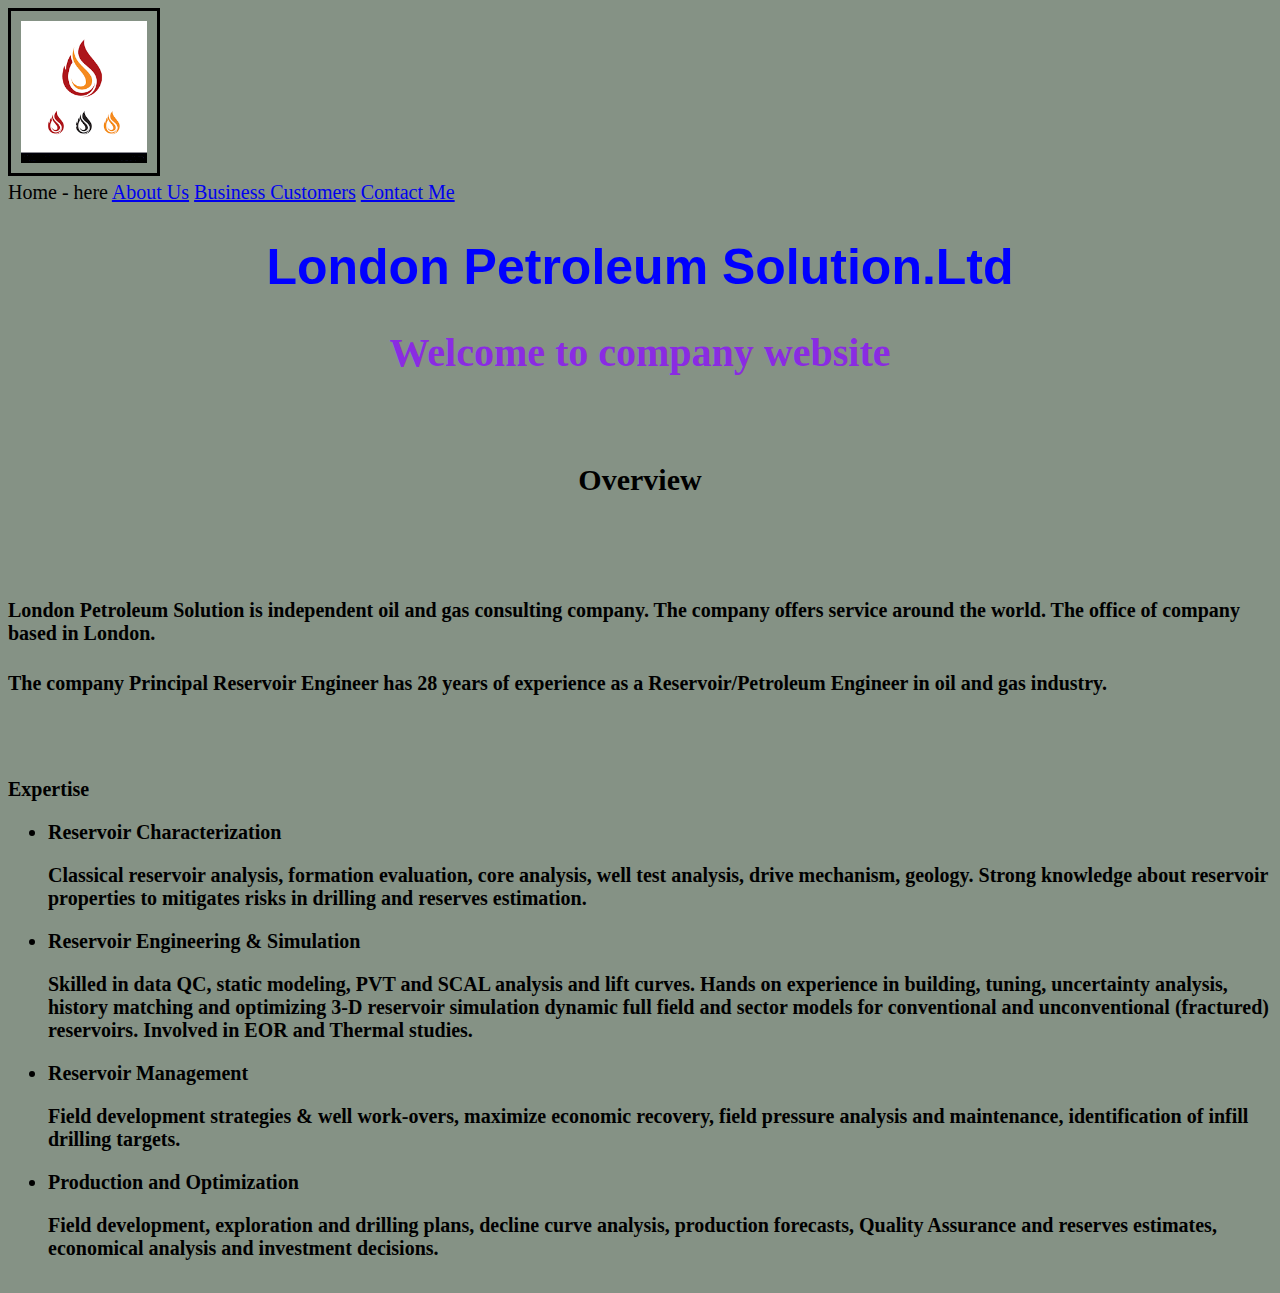
<file: index.html>
<!DOCTYPE html>
<html lang="en">
<head>

    <meta charset="UTF-8">
    <meta name="viewport" content="width=device-width, initial-scale=1.0">
    <link rel="stylesheet" type="text/css" href="images/main.css">
    <title>London Petroleum Solution.LTD</title>
    <img id="mainimg" src="images/images1.png">
</head>
<body>
    <nav>
        <a>Home - here</a>
        <a href="aboutMe.html"> About Us</a>
        <a href="businessCustomers.html"> Business Customers</a>
        <a href="contactMe.html"> Contact Me</a>
    </nav>
   <h1 id="mainHeader">London Petroleum Solution.Ltd</h1> 
   <h2>Welcome to company website</h2>
   <br>
   <h3>Overview</h3>
   <br>
   <br>
   <h4>London Petroleum Solution is independent oil and gas consulting company. 
    The company offers service around the world. The office of company based in London.</h4> 
    <h4>The company Principal Reservoir Engineer has 28 years of experience as a Reservoir/Petroleum Engineer in oil and gas industry.</h4>
   <br>
   <h5>Expertise</h>
<ul>
    <li>Reservoir Characterization</li>
    <p>Classical reservoir analysis, formation evaluation, core analysis, well test analysis, drive mechanism, geology. Strong knowledge about reservoir properties to mitigates risks in drilling and reserves estimation.</p>

    <li>Reservoir Engineering & Simulation</li>
    <P>Skilled in data QC, static modeling, PVT and SCAL analysis and lift curves. Hands on experience in building, tuning, uncertainty analysis, history matching and optimizing 3-D reservoir simulation dynamic full field and sector models for conventional and unconventional (fractured) reservoirs. Involved in EOR and Thermal studies.</P>
    
    <li>Reservoir Management</li>
    <P>Field development strategies & well work-overs, maximize economic recovery, field pressure analysis and maintenance, identification of infill drilling targets.</P>

    <li>Production and Optimization</li>
    <p>Field development, exploration and drilling plans, decline curve analysis, production forecasts, Quality Assurance and reserves estimates, economical analysis and investment decisions.</p>
</ul>
<!--<ol>-->
<!--<li>Lord of the rings</li>-->
<!--</ol>-->
<!--<p>This is my fav website</p>-->
    <!--<<a href="https://www.wikipedia.org/" target="_blank>" <a></a>-->
    <!--<img id="mainimg" src="images/images1.png">-->
    <!--< <img alt="photo2.jpg">-->
<!--<a href="https://wearecondenation.com/">-->
   <!--<<img src="cn.png" alt="logo">-->
<!--   <br>-->
<!--   <p>London Petroleum Solution is independet oil and gas consulting compnay. 
    The company offers service around the world. The Company office based in London.</p>-->
<!--   <br>-->
</a>

</body> 
</html>
</file>
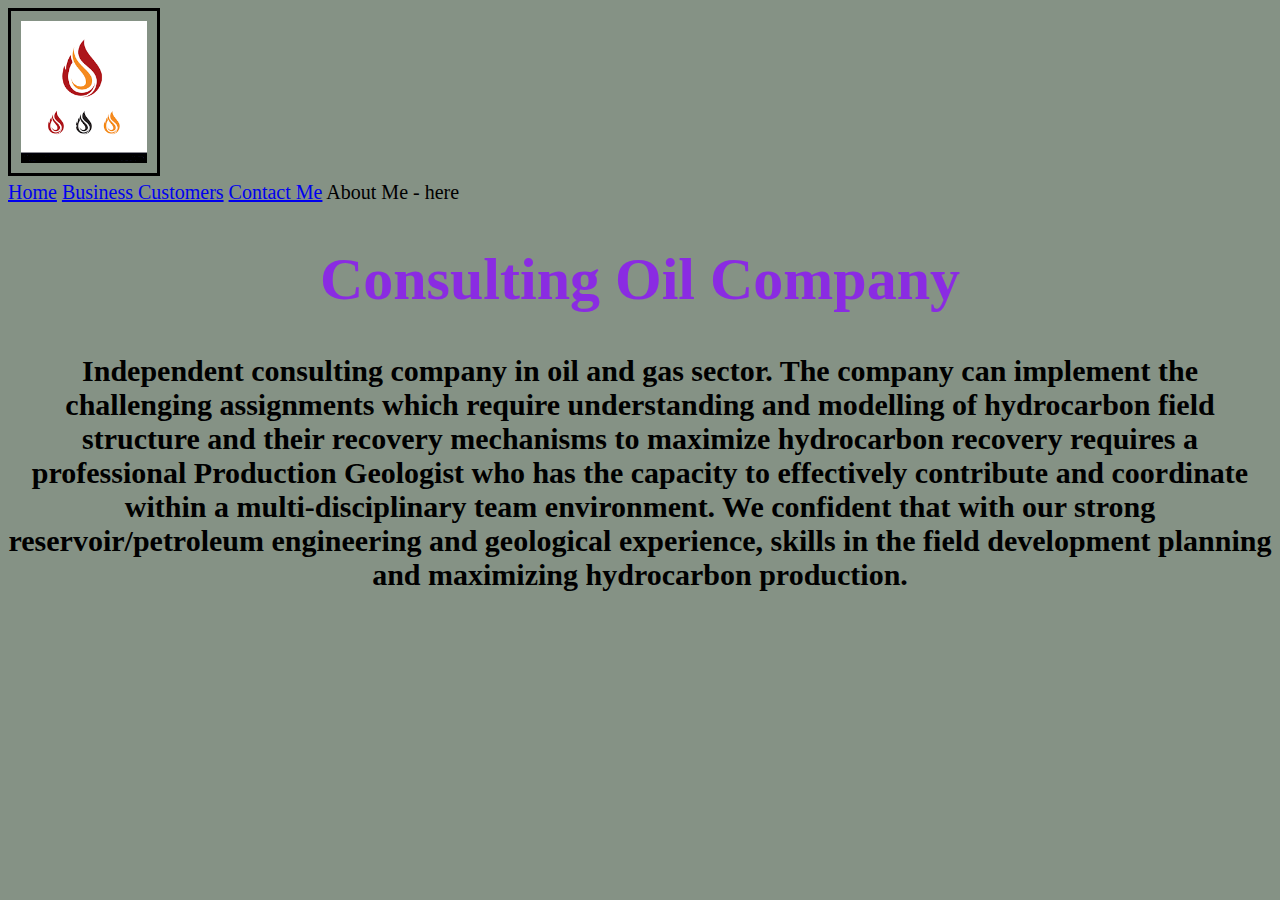
<file: aboutMe.html>
<!DOCTYPE html>
<html lang="en">
<head>
    <meta charset="UTF-8">
    <meta name="viewport" content="width=device-width, initial-scale=1.0">
    <title>Document</title>
    <link rel="stylesheet" type="text/css" href="images/main.css">
    <img id="mainimg" src="images/images1.png">
</head>
<body>
    <nav> 
    <a href="index.html">Home</a>
    <a href="businessCustomers.html">Business Customers</a>
    <a href="contactMe.html">Contact Me</a> 
    <a>About Me - here</a>
 </nav>

    <h1>Consulting Oil Company</h1>
    <h3>Independent consulting company in oil and gas sector. The company can implement the challenging assignments which require understanding and modelling of hydrocarbon field structure and their recovery mechanisms to maximize hydrocarbon recovery requires a professional Production Geologist who has the capacity to effectively contribute and coordinate within a multi-disciplinary team environment. We confident that with our strong reservoir/petroleum engineering and geological experience, skills in the field development planning and maximizing hydrocarbon production.</h2>
</body>
</html>
</file>
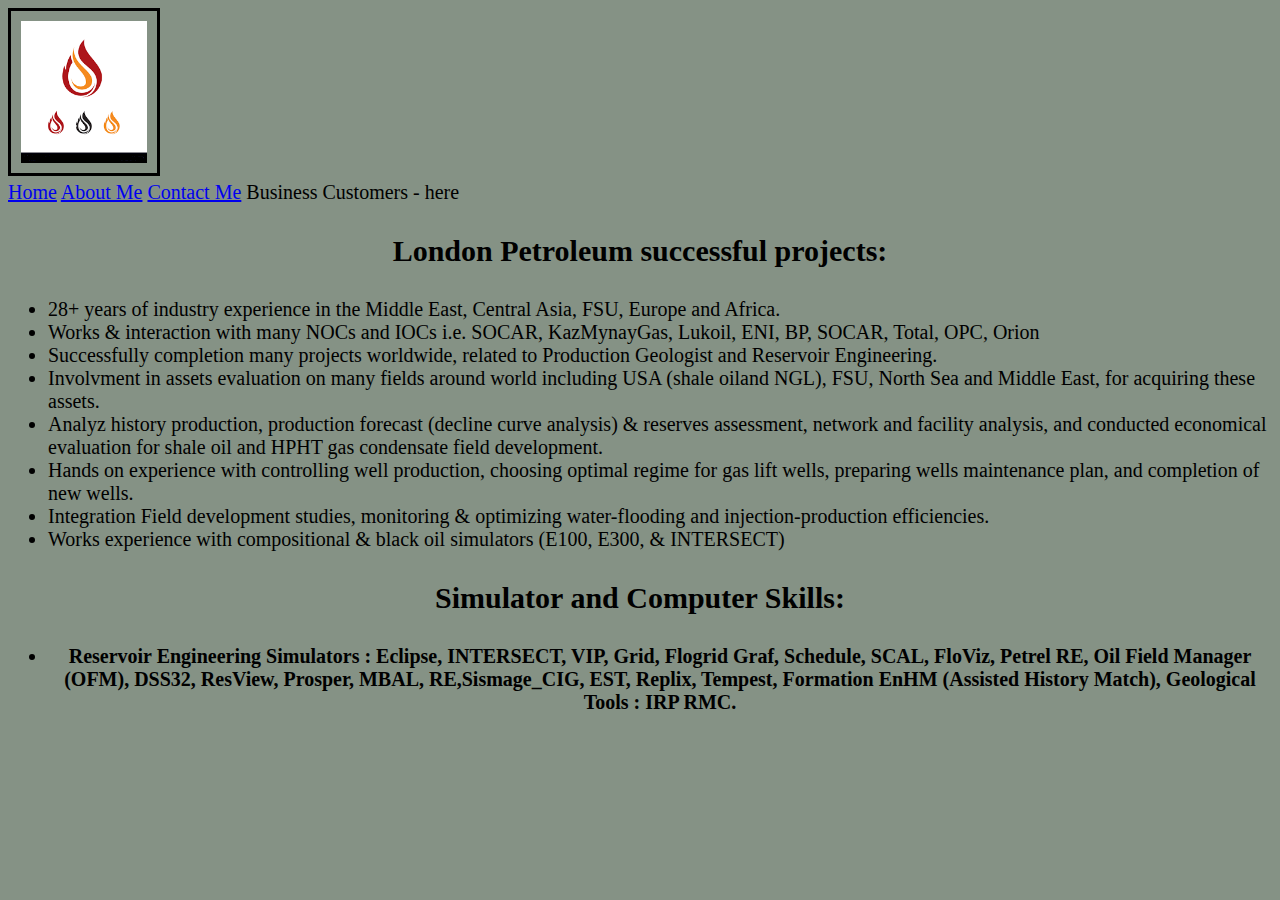
<file: businessCustomers.html>
<!DOCTYPE html>
<html lang="en">
<head>
    <meta charset="UTF-8">
    <meta name="viewport" content="width=device-width, initial-scale=1.0">
    <title>Document</title>
    <link rel="stylesheet" type="text/css" href="images/main.css">
    <img id="mainimg" src="images/images1.png">
</head>
<body>
    <nav> 
    <a href="index.html">Home</a>
    <a href="aboutMe.html">About Me</a>
    <a href="contactMe.html">Contact Me</a> 
    <a>Business Customers - here</a>
    </nav>
    <h3>London Petroleum successful projects:</h3>
    <ul> 
        <li>28+ years of industry experience in the Middle East, Central Asia, FSU, Europe and Africa.</li>
        <li>Works & interaction with many NOCs and IOCs i.e. SOCAR, KazMynayGas, Lukoil, ENI, BP, SOCAR, Total, OPC, Orion</li>
        <li>Successfully completion many projects worldwide, related to Production Geologist and Reservoir Engineering.</li>
        <li>Involvment in assets evaluation on many fields around world including USA (shale oiland NGL), FSU, North Sea and Middle East, for acquiring these assets.</li>
        <li>Analyz history production, production forecast (decline curve analysis) & reserves assessment, network and facility analysis, and conducted economical evaluation for shale oil and HPHT gas condensate field development.</li>
        <li>Hands on experience with controlling well production, choosing optimal regime for gas lift wells, preparing wells maintenance plan, and completion of new wells.</li>
        <li>Integration Field development studies, monitoring & optimizing water-flooding and injection-production efficiencies.</li>
        <li>Works experience with compositional & black oil simulators (E100, E300, & INTERSECT)</li>
    </ul>
    <h3>Simulator and Computer Skills:<h3>
    <ul>
        <li>Reservoir Engineering Simulators : Eclipse, INTERSECT, VIP, Grid, Flogrid Graf, Schedule, SCAL, FloViz, Petrel RE, Oil Field Manager (OFM), DSS32, ResView, Prosper, MBAL, RE,Sismage_CIG, EST, Replix, Tempest, Formation EnHM (Assisted History Match), 
            Geological Tools : IRP RMC.</li>
    </ul>
</body>
</html>
</file>
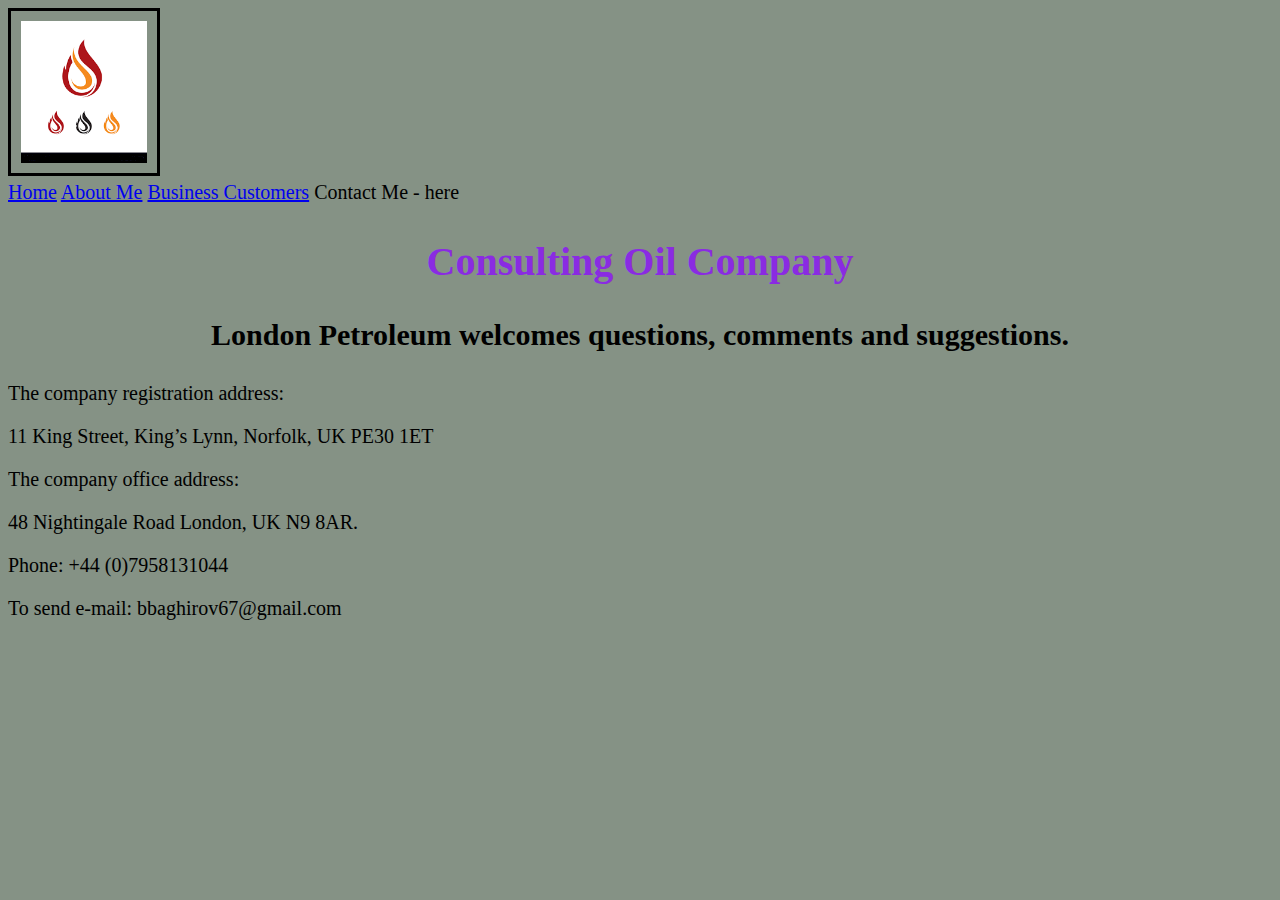
<file: contactMe.html>
<!DOCTYPE html>
<html lang="en">
<head>
    <meta charset="UTF-8">
    <meta name="viewport" content="width=device-width, initial-scale=1.0">
    <link rel="stylesheet" type="text/css" href="images/main.css">
    <title>Document</title>
    <img id="mainimg" src="images/images1.png">
</head>
<body>
    <nav> 
    <a href="index.html">Home</a>
    <a href="aboutMe.html">About Me</a>
    <!--<a>About Me - here</a>--> 
    <a href="businessCustomers.html">Business Customers</a>
    <!--<a>Business Customers</a>--> 
    <a>Contact Me - here</a> 
    </nav>

    <h2>Consulting Oil Company</h1>
    <h3>London Petroleum welcomes questions, comments and suggestions.</h2>
    <p>The company registration address:</p>
    <p>11 King Street, King’s Lynn, Norfolk, UK PE30 1ET</p>
    <p>The company office address:</p>
    <p>48 Nightingale Road London, UK N9 8AR.</p>
    <p>Phone: +44 (0)7958131044</p>
    <p>To send e-mail: bbaghirov67@gmail.com</p>
    <br>
</body>
</html>
</file>
<file: images/main.css>
@import url(<link href="https://fonts.googleapis.com/css2?family=Sansita+Swashed:wght@300&display=swap" rel="stylesheet">)
body {
    background-color: coral;
    background-color: url("images1.png");
}
h1 {color: blueviolet;
font-size: 60px;
text-align: center;
}
h2 {color: blueviolet;
    font-size: 40px;
    text-align: center;
    }
h3 {color: black;
        font-size: 30px;
        text-align: center;
        }
*{
    background-color: rgb(133, 146, 133);
    font-size: 20px;
}

/* *{
    background-color: value;
    font-size: value
/* } */ */
.fontColor{
    color: lime;
}
#mainHeader{
    font-size: 50px;
    color: blue;
    font-family: 'Roboto', sans-serif;
}
#mainimg{
    box-sizing: border-box;
    padding:30px 50px 75 px 100px;
    width: 12%;
    border: solid 3px black;
    padding: 10px;
}
</file>
